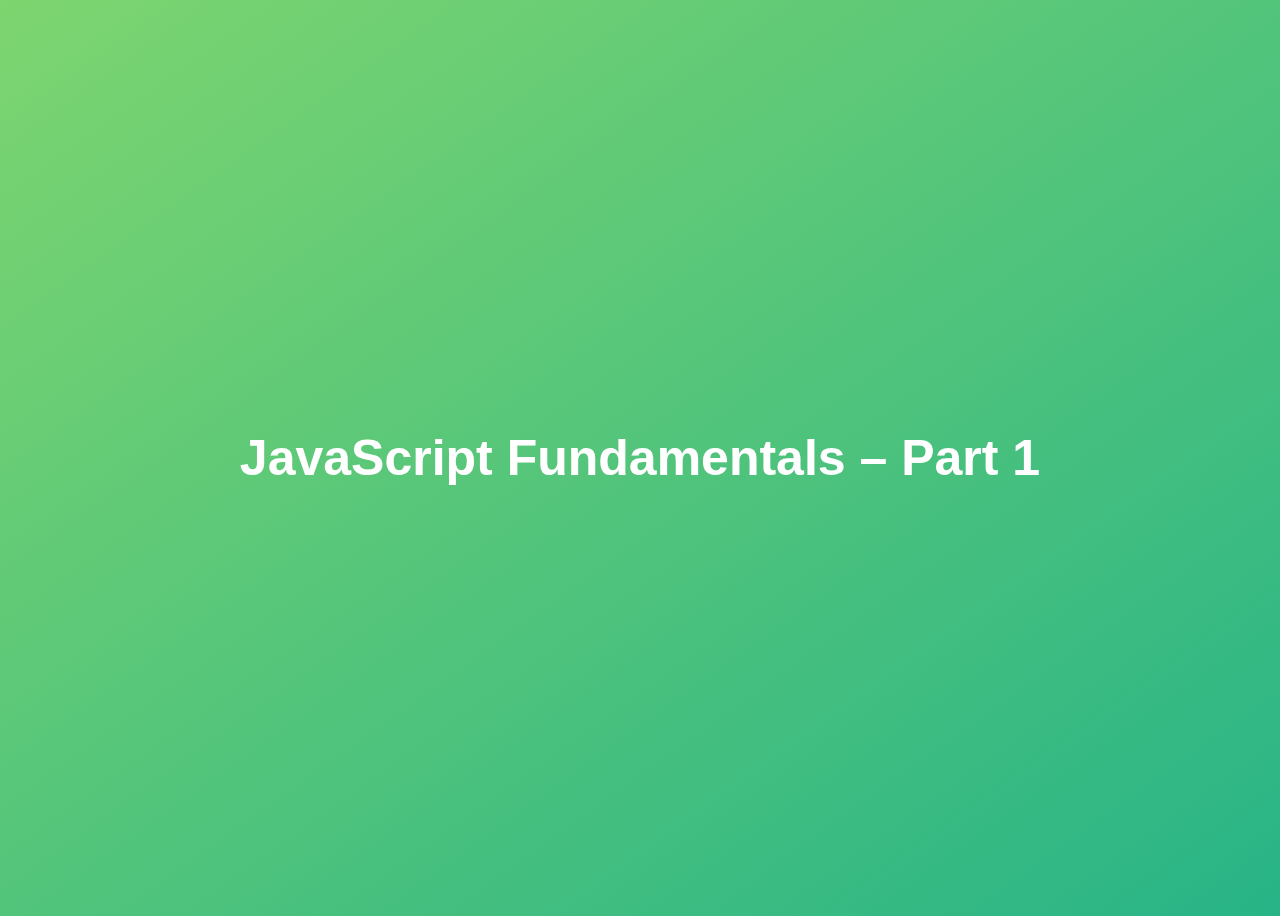
<file: 01-Fundamentals-Part-1/starter/index.html>
<!DOCTYPE html>
<html lang="en">
  <head>
    <meta charset="UTF-8" />
    <meta name="viewport" content="width=device-width, initial-scale=1.0" />
    <meta http-equiv="X-UA-Compatible" content="ie=edge" />
    <title>JavaScript Fundamentals – Part 1</title>
    <style>
      body {
        height: 100vh;
        display: flex;
        align-items: center;
        background: linear-gradient(to top left, #28b487, #7dd56f);
      }
      h1 {
        font-family: sans-serif;
        font-size: 50px;
        line-height: 1.3;
        width: 100%;
        padding: 30px;
        text-align: center;
        color: white;
      }
    </style>
  </head>
  <body>
    <h1>JavaScript Fundamentals – Part 1</h1>
    <script src="script.js"></script>
  </body>
</html>
</file>
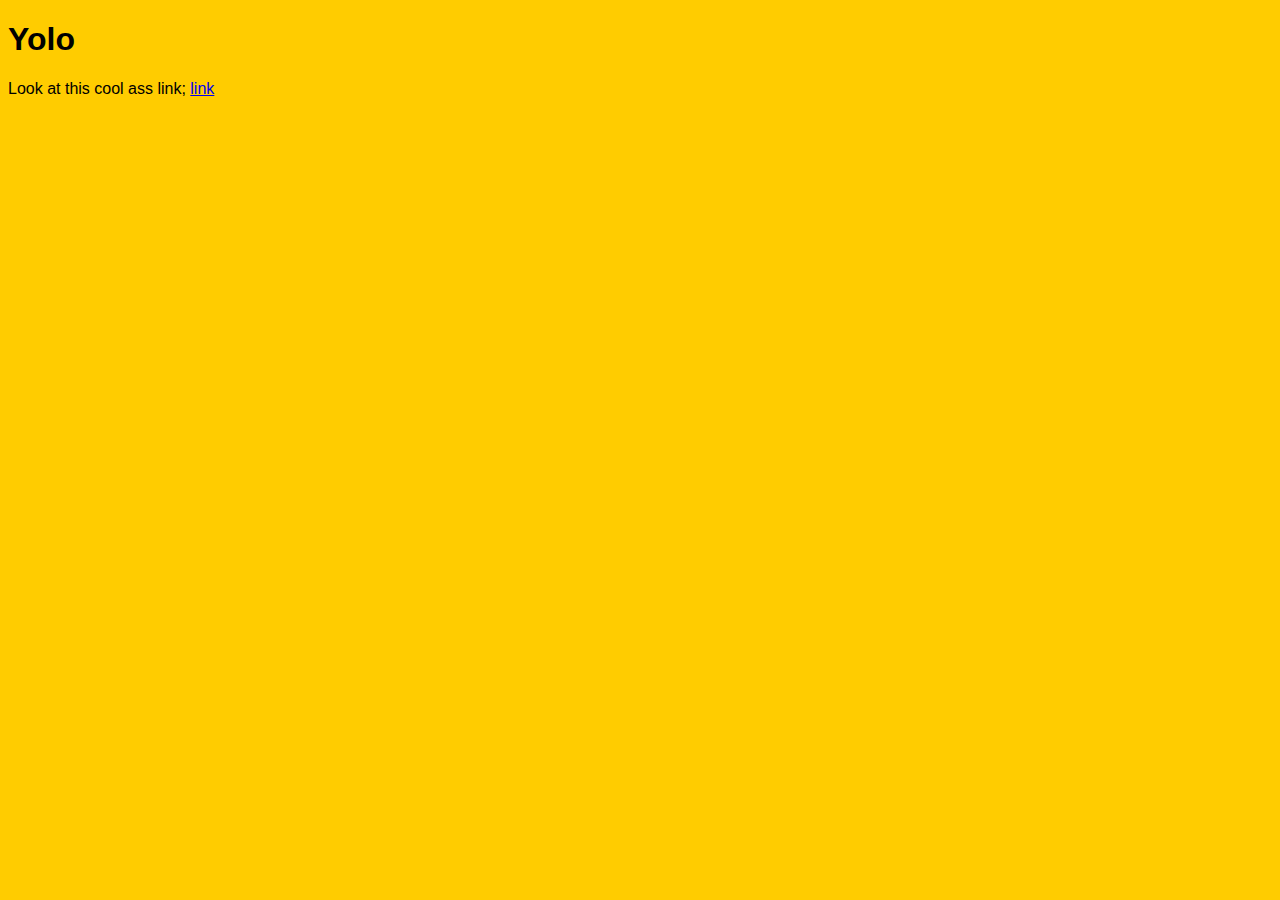
<file: 04-HTML-CSS/starter/index.html>
<!doctype html>
<html lang="en">
<head>
    <meta charset="UTF-8">
    <meta name="viewport"
          content="width=device-width, user-scalable=no, initial-scale=1.0, maximum-scale=1.0, minimum-scale=1.0">
    <meta http-equiv="X-UA-Compatible" content="ie=edge">
    <title>Learning HTML and CSS</title>

    <link href="style.css" rel="stylesheet" />

</head>
<body>

<div class="bodyDiv">
    <h1>
        Yolo
    </h1>
    <p>
        Look at this cool ass link;

        <a href="https://mail.google.com/mail/u/0/#inbox"> link</a>
    </p>
</div>



</body>
</html>
</file>
<file: 04-HTML-CSS/starter/style.css>
body {
    background-color: #ffcc00;
    font-family: Arial;
}
</file>
